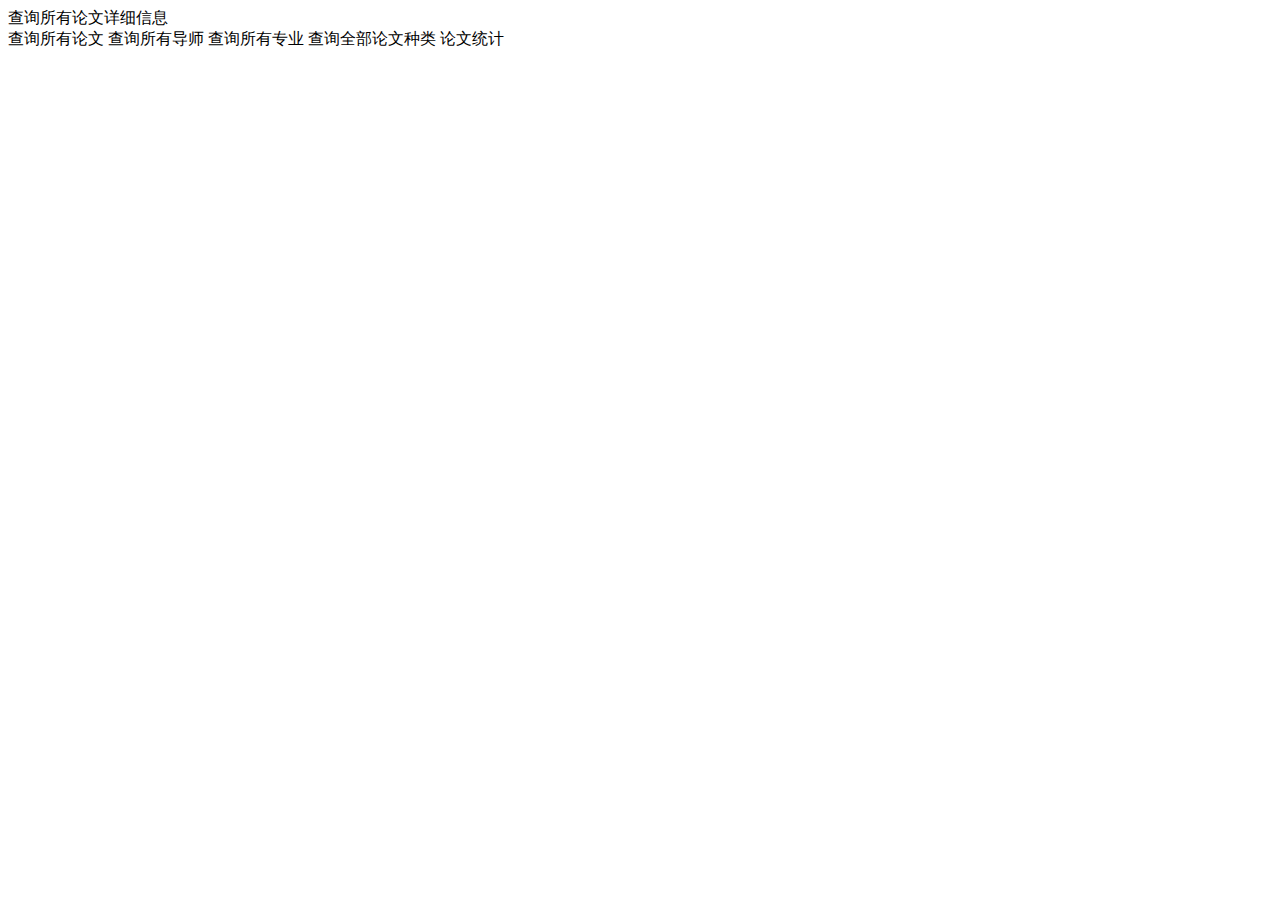
<file: src/main/resources/templates/index.html>
<!DOCTYPE html>
<html lang="en" xmlns:th="http://www.thymeleaf.org">
<head>
    <meta charset="UTF-8">
    <title>首页</title>
</head>
<body>
<a th:href="@{/paper/pages/1}">查询所有论文详细信息</a><br>
<a th:href="@{/paper}">查询所有论文</a>
<a th:href="@{/advisors}">查询所有导师</a>
<a th:href="@{/majors}">查询所有专业</a>
<a th:href="@{/paperTypes}">查询全部论文种类</a>
<a th:href="@{/paper/info}">论文统计</a>



</body>
</html>
</file>
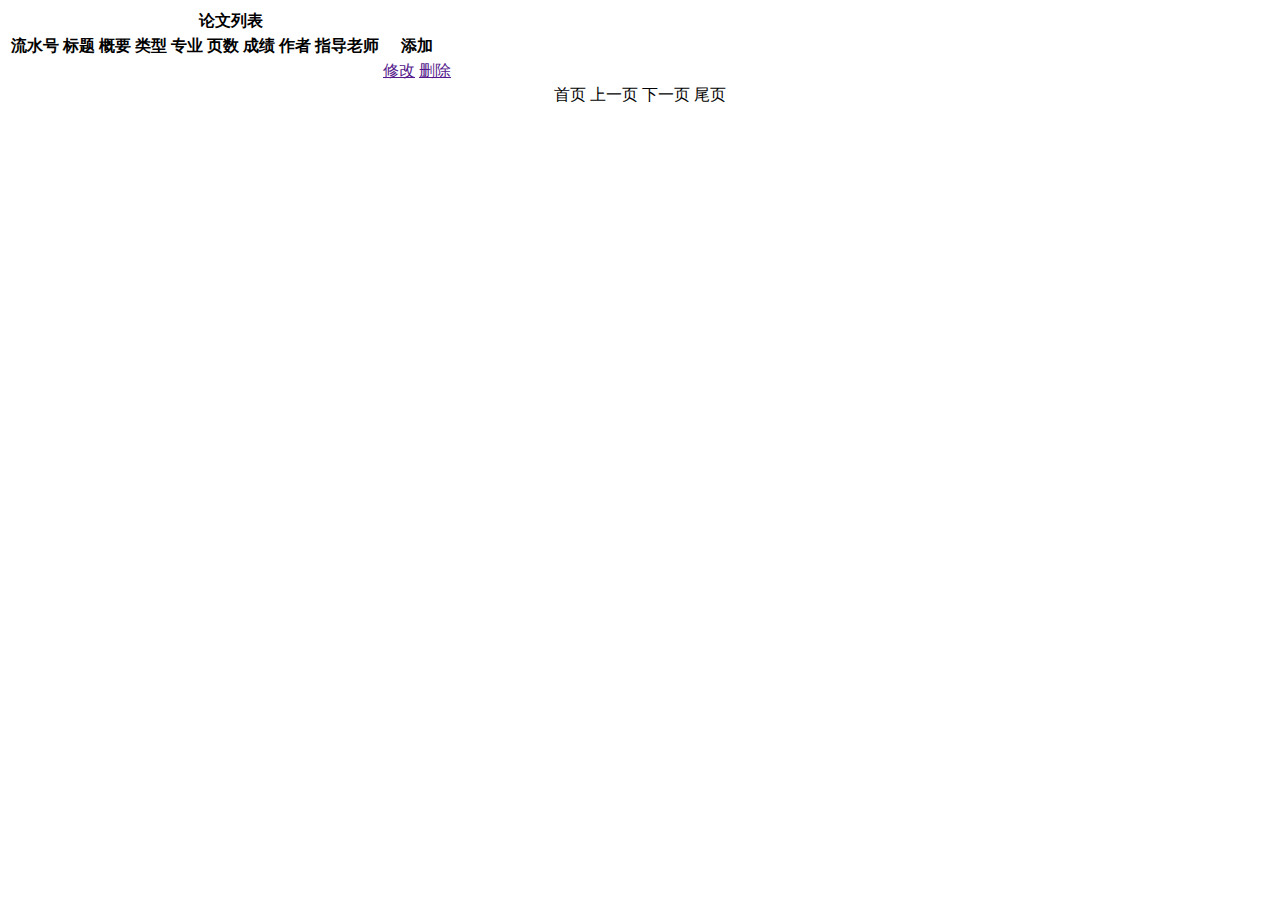
<file: src/main/resources/templates/paperList.html>
<!DOCTYPE html>
<html lang="en" xmlns:th="http://www.thymeleaf.org">
<head>
    <meta charset="UTF-8">
    <title>全部论文</title>
  <link rel="stylesheet" th:href="@{/static/css/index_work.css}">
</head>
<body>
<table>
  <tr>
    <th colspan="10">论文列表</th>
  </tr>
  <tr>
    <th>流水号</th>
    <th>标题</th>
    <th>概要</th>
    <th>类型</th>
    <th>专业</th>
    <th>页数</th>
    <th>成绩</th>
    <th>作者</th>
    <th>指导老师</th>
    <th><a th:href="@{/to/add}">添加</a> </th>
  </tr>
  <tr th:each="paper,status:${pages.list}">
    <td th:text="${status.count}"></td>
    <td th:text="${paper.title}"></td>
    <td th:text="${paper.Abstract}"></td>
    <td th:text="${paper.paperTypes.typeDescription}"></td>
    <td th:text="${paper.majors.majorName}"></td>
    <td th:text="${paper.pages}"></td>
    <td th:text="${paper.score}"></td>
    <td th:text="${paper.author}"></td>
    <td th:text="${paper.advisors.advisorName}"></td>
    <td >
      <a href="">修改</a>
      <a href="">删除</a>
    </td>
  </tr>

</table>

<div style="text-align: center;">
  <a th:if="${pages.hasPreviousPage}" th:href="@{/paper/pages/1}">首页</a>
  <a th:if="${pages.hasPreviousPage}" th:href="@{'/paper/pages/'+${pages.prePage}}">上一页</a>
  <span th:each="num:${pages.navigatepageNums}">
    <a th:if="${pages.pageNum==num}" style="color: #FF4400" th:text="${num}" th:href="@{'/employee/pages/'+${num}}"></a>
    <a th:if="${pages.pageNum!=num}" th:text="${num}" th:href="@{'/paper/pages/'+${num}}"></a>

  </span>

  <a th:if="${pages.hasNextPage}" th:href="@{'/paper/pages/'+${pages.nextPage}}">下一页</a>
  <a th:if="${pages.hasNextPage}" th:href="@{'/paper/pages/'+${pages.pages}}">尾页</a>

</div>
</body>
</html>
</file>
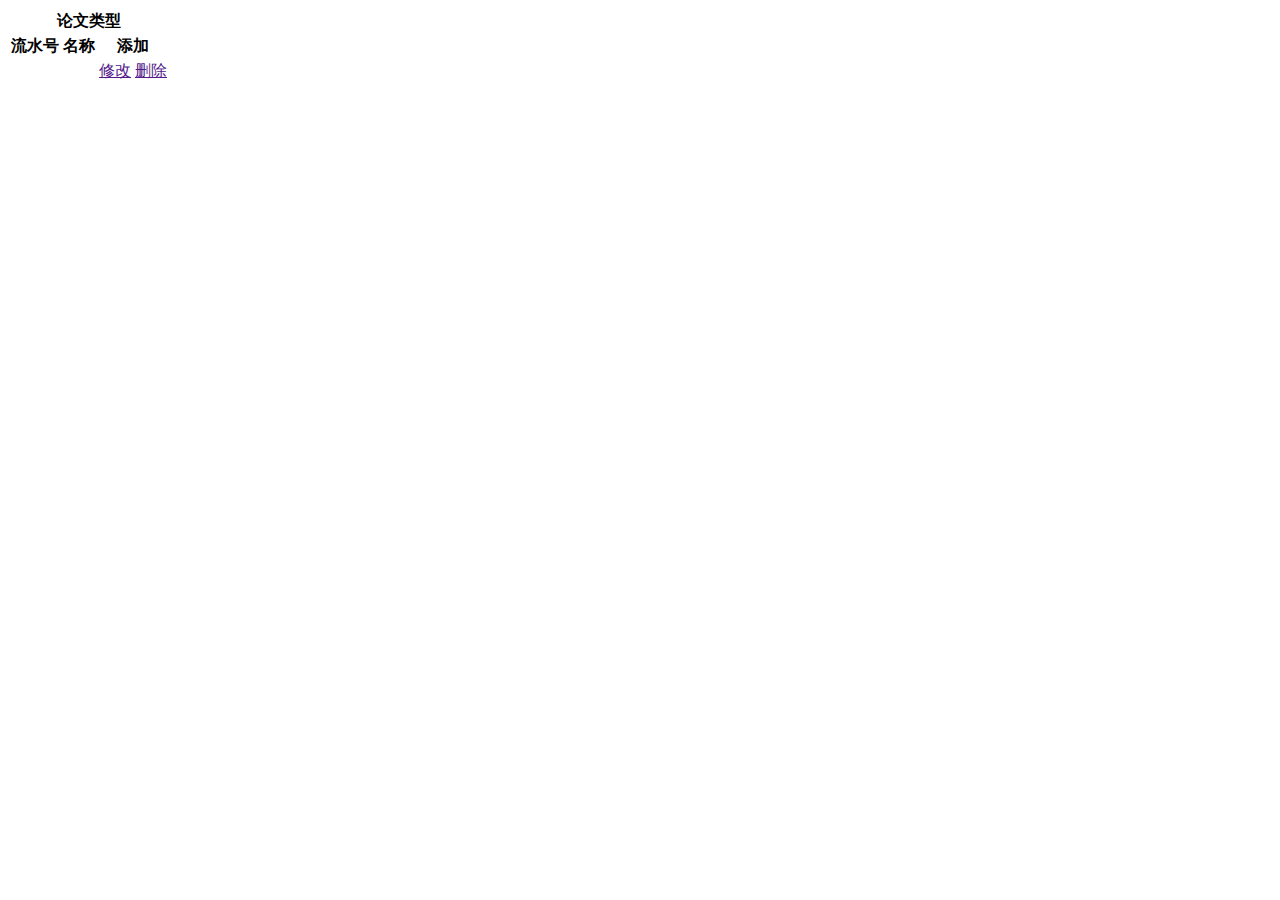
<file: src/main/resources/templates/paperTypes.html>
<!DOCTYPE html>
<html lang="en" xmlns:th="http://www.thymeleaf.org">
<head>
    <meta charset="UTF-8">
    <title>类型</title>
  <link rel="stylesheet" th:href="@{/static/css/index_work.css}">
</head>
<body>
<table>
  <tr>
    <th colspan="3">论文类型</th>
  </tr>
  <tr>
    <th>流水号</th>
    <th>名称</th>
    <th><a th:href="@{/to/add}">添加</a> </th>
  </tr>
  <tr th:each="paperType,status:${paperTypes}">
    <td th:text="${status.count}"></td>
    <td th:text="${paperType.typeDescription}"></td>

    <td >
      <a href="">修改</a>
      <a href="">删除</a>
    </td>
  </tr>

</table>

</body>
</html>
</file>
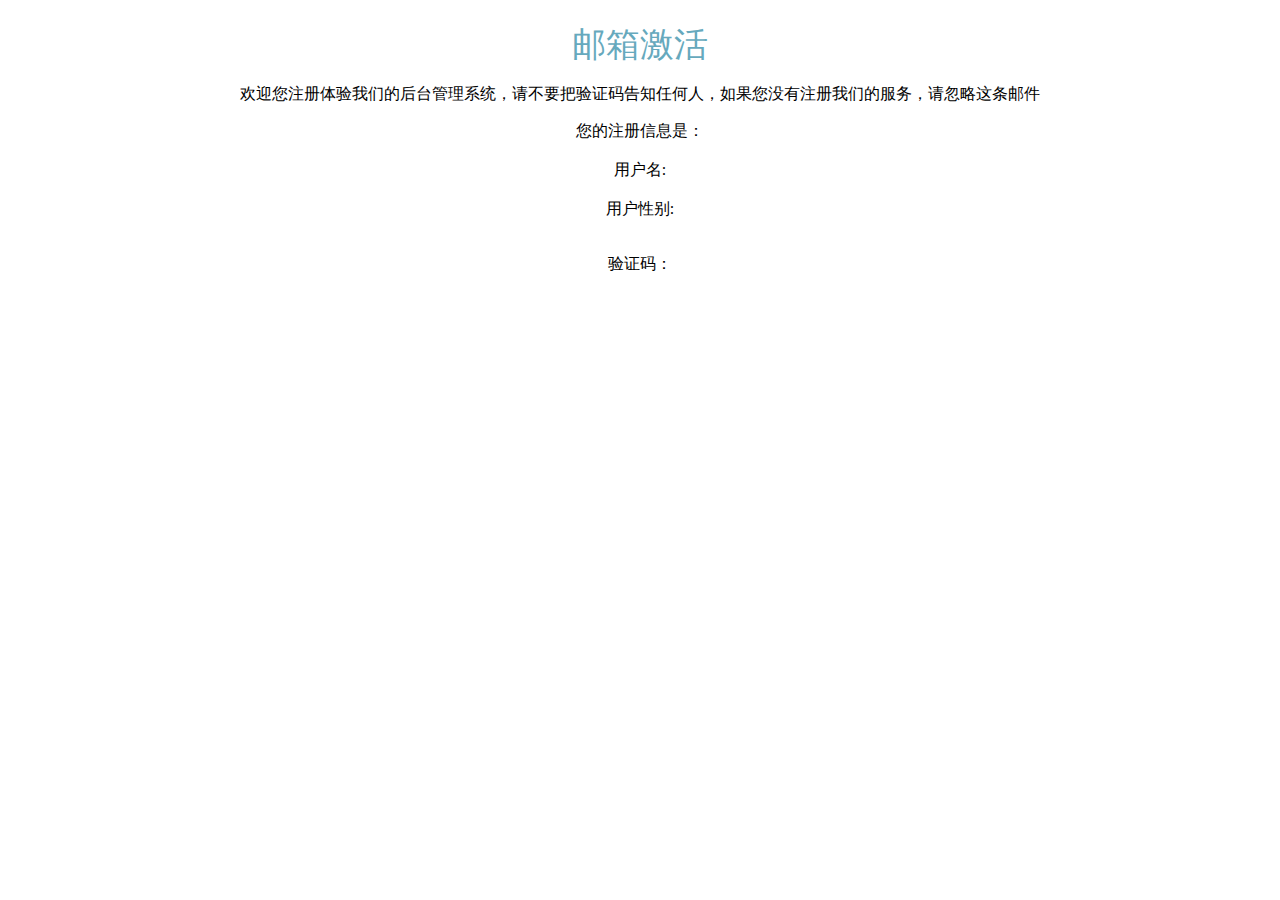
<file: src/main/resources/templates/registerMail.html>
<!DOCTYPE html>
<html lang="en" xmlns:th="http://www.thymeleaf.org">
<head>
    <meta charset="UTF-8">
    <title>邮件</title>
</head>
<body style="text-align: center;padding: 14px">
<div style="font-size: 34px;color: #66a9bd">邮箱激活</div>
<P>欢迎您注册体验我们的后台管理系统，请不要把验证码告知任何人，如果您没有注册我们的服务，请忽略这条邮件</P>

<div>您的注册信息是：
    <br><br>
    <div>用户名:</div>
    <div th:text="${user.username}"></div>
    <br>

    <div>用户性别:</div>
    <div th:text="${user.getSex()}"></div>
    <br>
    <p>验证码：</p>
    <p th:text="${verityCode}"></p>


</div>

</body>
</html>
</file>
